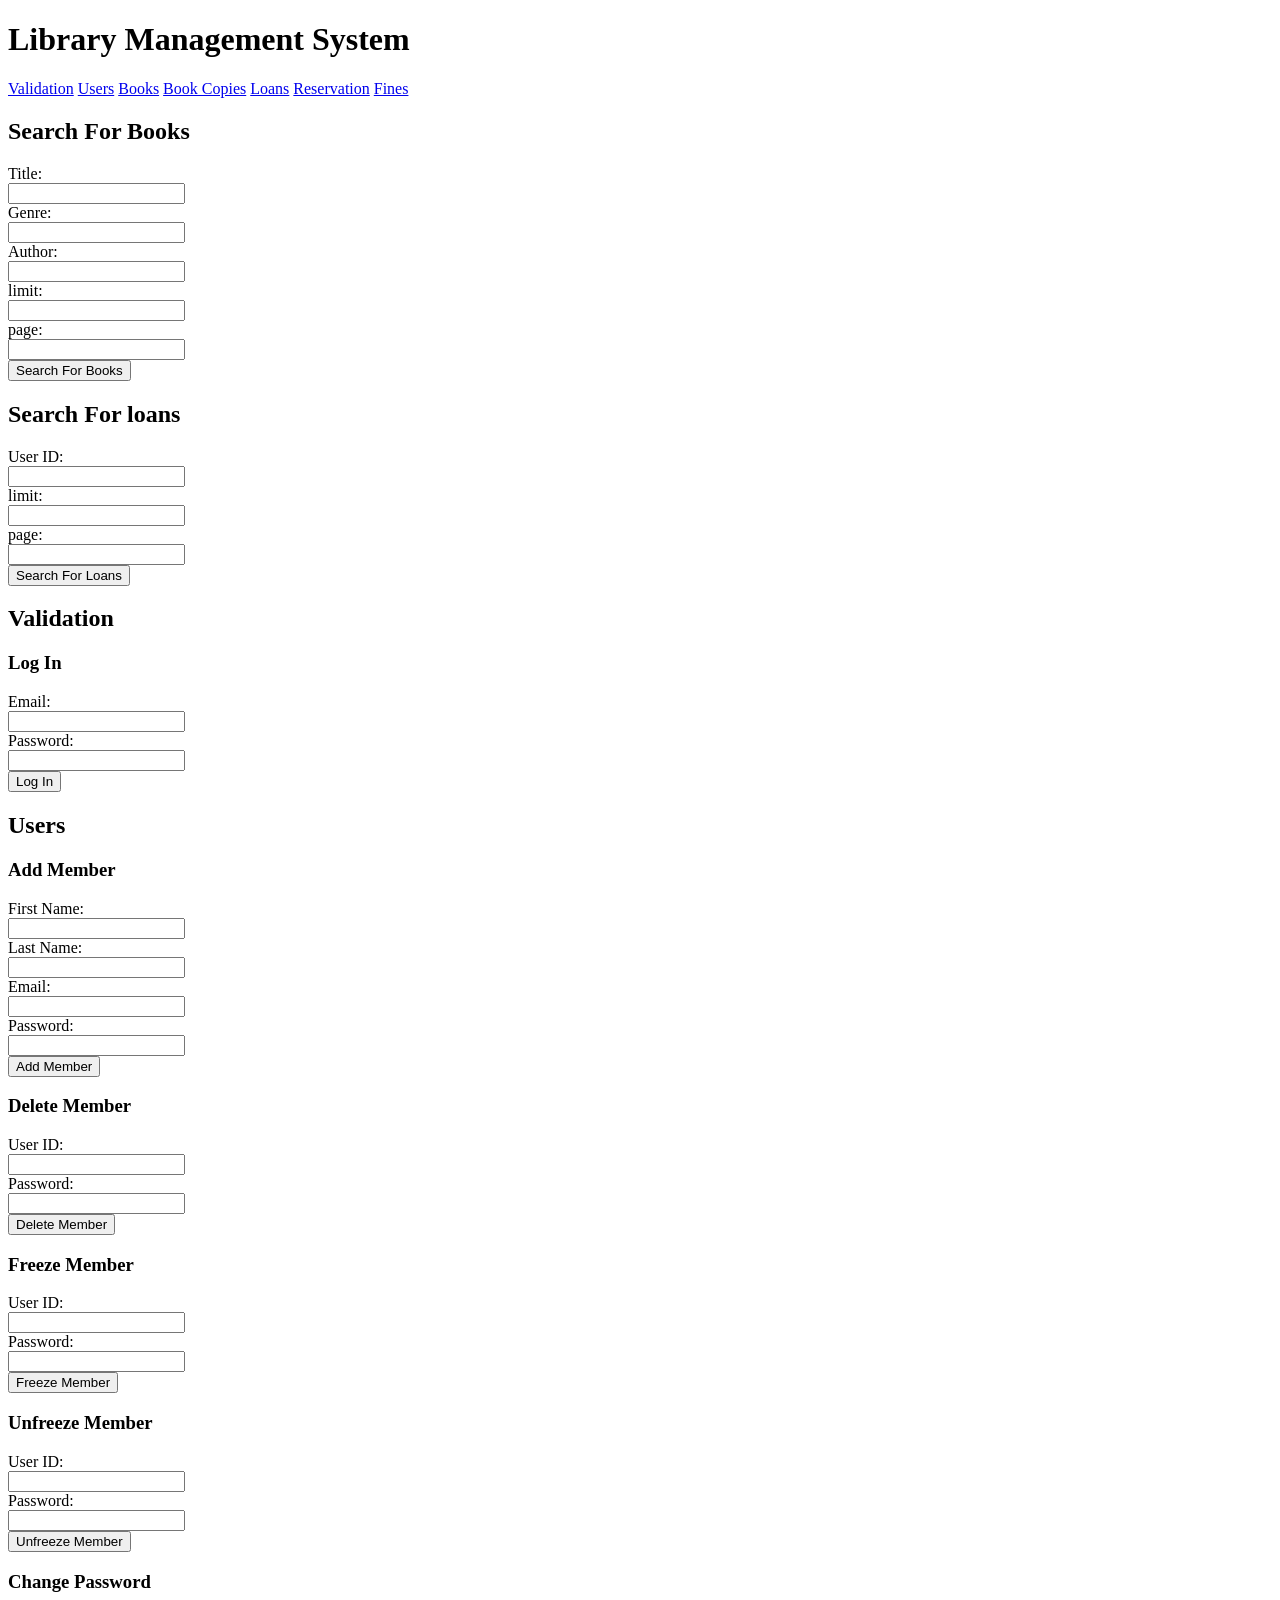
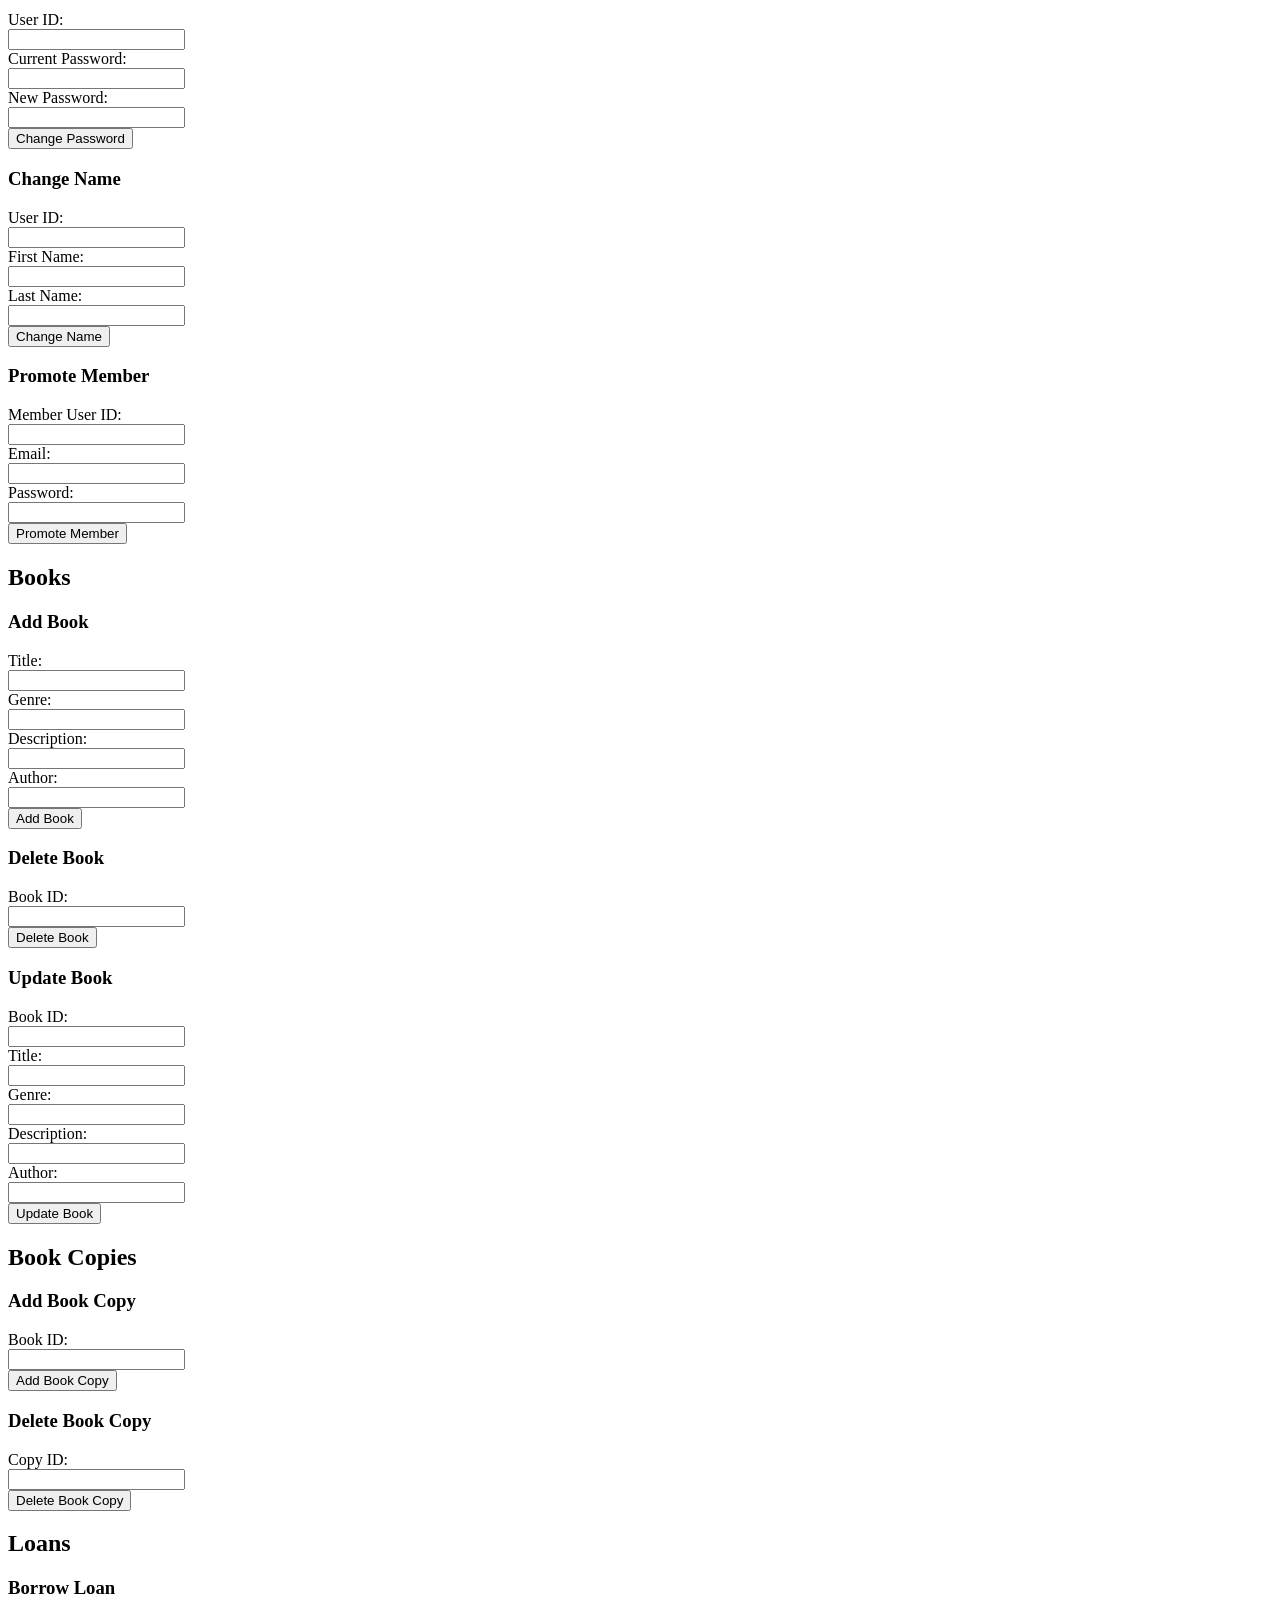
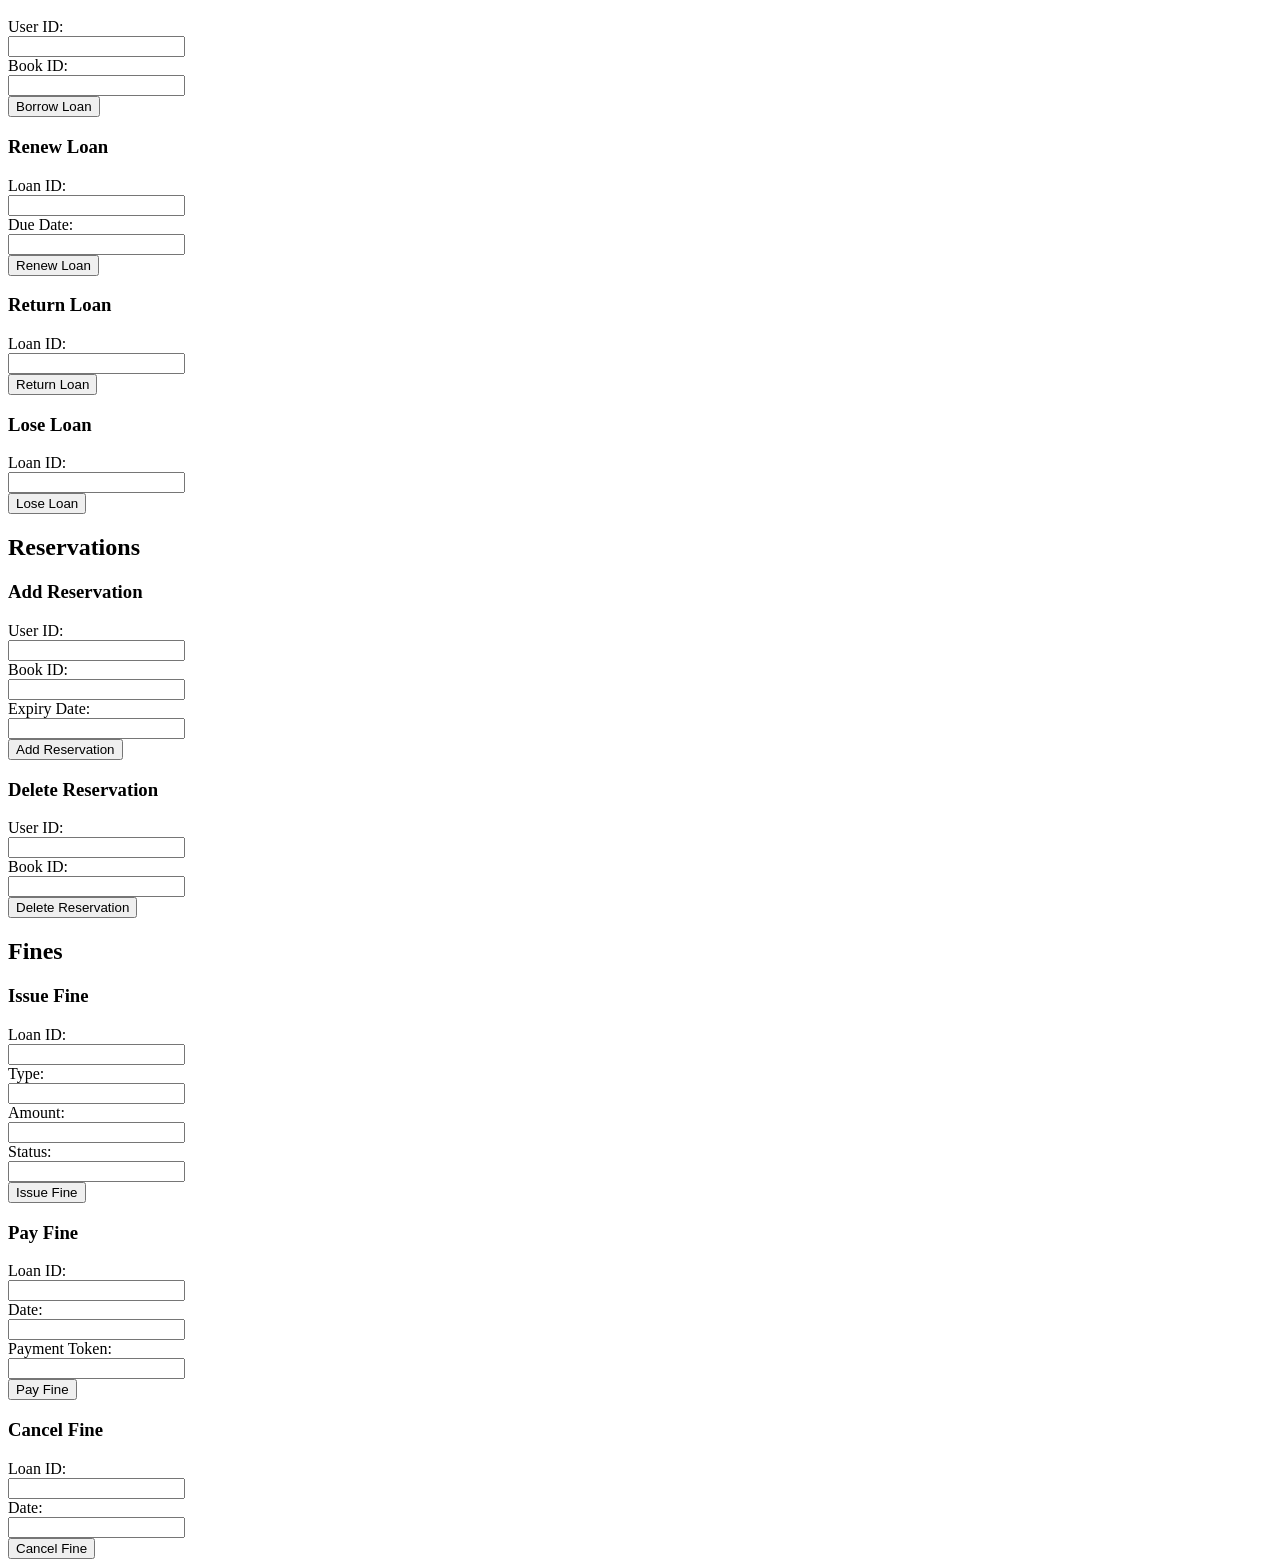
<file: LibraryManagementSystem/test/index.html>
<!DOCTYPE html>
<html lang="en">

<head>
    <meta charset="UTF-8">
    <meta name="viewport" content="width=device-width, initial-scale=1.0">
    <title>Library Management System</title>
    <link rel="stylesheet" href="styles.css">
</head>

<body>
    <h1>Library Management System</h1>
    <div class="menu">
        <a href="#validation">Validation</a>
        <a href="#users">Users</a>
        <a href="#books">Books</a>
        <a href="#book-copies">Book Copies</a>
        <a href="#loans">Loans</a>
        <a href="#reservations">Reservation</a>
        <a href="#fines">Fines</a>
    </div>

    <h2>Search For Books</h2>
    <form id="search-for-books">
        <label>Title: </label>
        <input type="text" name="title">

        <label>Genre: </label>
        <input type="text" name="genre">

        <label>Author: </label>
        <input type="text" name="author">

        <label>limit: </label>
        <input type="text" name="limit">

        <label>page: </label>
        <input type="text" name="page">

        <button type="submit">Search For Books</button>
    </form>

    <h2>Search For loans</h2>
    <form id="search-for-loans">
        <label>User ID: </label>
        <input type="text" name="userID">

        <label>limit: </label>
        <input type="text" name="limit">

        <label>page: </label>
        <input type="text" name="page">

        <button type="submit">Search For Loans</button>
    </form>

    <h2 id="validation">Validation</h2>

    <h3>Log In</h3>
    <form id="log-in">
        <label>Email: </label>
        <input type="text" name="email">

        <label>Password: </label>
        <input type="text" name="password">

        <button type="submit">Log In</button>
    </form>

    <h2 id="users">Users</h2>

    <h3>Add Member</h3>
    <form id="add-member">
        <label>First Name: </label>
        <input type="text" name="firstName">

        <label>Last Name: </label>
        <input type="text" name="lastName">

        <label>Email: </label>
        <input type="text" name="email">

        <label>Password: </label>
        <input type="text" name="password">

        <button type="submit">Add Member</button>
    </form>

    <h3>Delete Member</h3>
    <form id="delete-member">
        <label>User ID: </label>
        <input type="text" name="userID">

        <label>Password: </label>
        <input type="text" name="password">

        <button type="submit">Delete Member</button>
    </form>

    <h3>Freeze Member</h3>
    <form id="freeze-member">
        <label>User ID: </label>
        <input type="text" name="userID">

        <label>Password: </label>
        <input type="text" name="password">

        <button type="submit">Freeze Member</button>
    </form>

    <h3>Unfreeze Member</h3>
    <form id="unfreeze-member">
        <label>User ID: </label>
        <input type="text" name="userID">

        <label>Password: </label>
        <input type="text" name="password">

        <button type="submit">Unfreeze Member</button>
    </form>

    <h3>Change Password</h3>
    <form id="change-password">
        <label>User ID: </label>
        <input type="text" name="userID">

        <label>Current Password: </label>
        <input type="text" name="currentPassword">

        <label>New Password: </label>
        <input type="text" name="newPassword">

        <button type="submit">Change Password</button>
    </form>

    <h3>Change Name</h3>
    <form id="change-name">
        <label>User ID: </label>
        <input type="text" name="userID">

        <label>First Name: </label>
        <input type="text" name="firstName">

        <label>Last Name: </label>
        <input type="text" name="lastName">

        <button type="submit">Change Name</button>
    </form>

    <h3>Promote Member</h3>
    <form id="promote-member">
        <label>Member User ID: </label>
        <input type="text" name="userID">

        <label>Email: </label>
        <input type="text" name="email">

        <label>Password: </label>
        <input type="text" name="password">

        <button type="submit">Promote Member</button>
    </form>

    <h2 id="books">Books</h2>

    <h3>Add Book</h3>
    <form id="add-book">
        <label>Title: </label>
        <input type="text" name="title">

        <label>Genre: </label>
        <input type="text" name="genre">

        <label>Description: </label>
        <input type="text" name="description">

        <label>Author: </label>
        <input type="text" name="author">

        <button type="submit">Add Book</button>
    </form>

    <h3>Delete Book</h3>
    <form id="delete-book">
        <label>Book ID: </label>
        <input type="text" name="bookID">

        <button type="submit">Delete Book</button>
    </form>

    <h3>Update Book</h3>
    <form id="update-book">
        <label>Book ID: </label>
        <input type="text" name="bookID">

        <label>Title: </label>
        <input type="text" name="title">

        <label>Genre: </label>
        <input type="text" name="genre">

        <label>Description: </label>
        <input type="text" name="description">

        <label>Author: </label>
        <input type="text" name="author">

        <button type="submit">Update Book</button>
    </form>

    <h2 id="book-copies">Book Copies</h2>

    <h3>Add Book Copy</h3>
    <form id="add-book-copy">
        <label>Book ID: </label>
        <input type="text" name="bookID">

        <button type="submit">Add Book Copy</button>
    </form>

    <h3>Delete Book Copy</h3>
    <form id="delete-book-copy">
        <label>Copy ID: </label>
        <input type="text" name="copyID">

        <button type="submit">Delete Book Copy</button>
    </form>

    <h2 id="loans">Loans</h2>

    <h3>Borrow Loan</h3>
    <form id="borrow-loan">
        <label>User ID: </label>
        <input type="text" name="userID">

        <label>Book ID: </label>
        <input type="text" name="bookID">

        <button type="submit">Borrow Loan</button>
    </form>

    <h3>Renew Loan</h3>
    <form id="renew-loan">
        <label>Loan ID: </label>
        <input type="text" name="loanID">

        <label>Due Date: </label>
        <input type="text" name="dueDate">

        <button type="submit">Renew Loan</button>
    </form>

    <h3>Return Loan</h3>
    <form id="return-loan">
        <label>Loan ID: </label>
        <input type="text" name="loanID">

        <button type="submit">Return Loan</button>
    </form>

    <h3>Lose Loan</h3>
    <form id="lose-loan">
        <label>Loan ID: </label>
        <input type="text" name="loanID">

        <button type="submit">Lose Loan</button>
    </form>

    <h2 id="reservations">Reservations</h2>

    <h3>Add Reservation</h3>
    <form id="add-reservation">
        <label>User ID: </label>
        <input type="text" name="userID">

        <label>Book ID: </label>
        <input type="text" name="bookID">

        <label>Expiry Date: </label>
        <input type="text" name="expiryDate">

        <button type="submit">Add Reservation</button>
    </form>

    <h3>Delete Reservation</h3>
    <form id="delete-reservation">
        <label>User ID: </label>
        <input type="text" name="userID">

        <label>Book ID: </label>
        <input type="text" name="bookID">

        <button type="submit">Delete Reservation</button>
    </form>

    <h2 id="fines">Fines</h2>

    <h3>Issue Fine</h3>
    <form id="issue-fine">
        <label>Loan ID: </label>
        <input type="text" name="loanID">

        <label>Type: </label>
        <input type="text" name="type">

        <label>Amount: </label>
        <input type="text" name="amount">

        <label>Status: </label>
        <input type="text" name="status">

        <button type="submit">Issue Fine</button>
    </form>

    <h3>Pay Fine</h3>
    <form id="pay-fine">
        <label>Loan ID: </label>
        <input type="text" name="loanID">

        <label>Date: </label>
        <input type="text" name="date">

        <label>Payment Token: </label>
        <input type="text" name="paymentToken">

        <button type="submit">Pay Fine</button>
    </form>

    <h3>Cancel Fine</h3>
    <form id="cancel-fine">
        <label>Loan ID: </label>
        <input type="text" name="loanID">

        <label>Date: </label>
        <input type="text" name="date">

        <button type="submit">Cancel Fine</button>
    </form>

    <script src="index.js"></script>
</body>

</html>
</file>
<file: LibraryManagementSystem/test/styles.css>
input{
    display: block;
}
</file>
